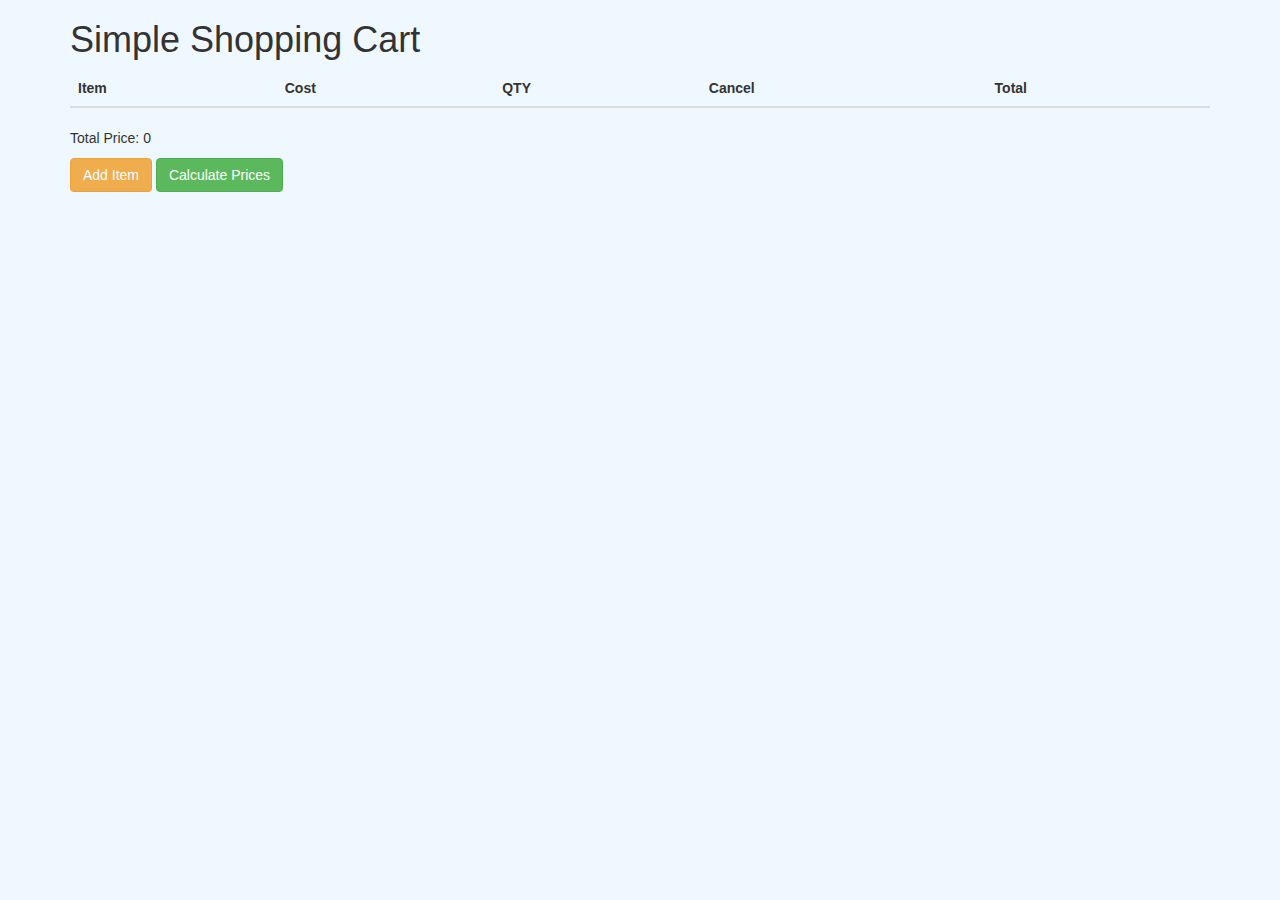
<file: index.html>
<!DOCTYPE html>
<html>
<head>
    <title>Shopping Cart</title>
   <link rel="stylesheet" href="https://stackpath.bootstrapcdn.com/bootstrap/4.1.3/css/bootstrap.min.css" integrity="sha384-MCw98/SFnGE8fJT3GXwEOngsV7Zt27NXFoaoApmYm81iuXoPkFOJwJ8ERdknLPMO" crossorigin="anonymous">
    <link href="css/bootstrap.min.css" rel="stylesheet" type="text/css" />
    <link href="css/custom.css" rel="stylesheet" type="text/css" />
    <script src="https://ajax.googleapis.com/ajax/libs/jquery/3.3.1/jquery.min.js"></script>
</head>

<body>

<div class="container">
    <h1 class="mb-2 display-3">Simple Shopping Cart</h1>
        <div class="table-resopnsive">
            <table class="table table-striped table-borderless table-hover">
                <thead class="table-success">
                    <tr>
                        <th>Item</th>
                        <th>Cost</th>
                        <th>QTY</th>
                        <th>Cancel</th>
                        <th>Total</th>
                    </tr>
                </thead>
                <tbody id="cart-body">
                  
                </tbody>
             </table>
        </div>
    <p class="mb-3 display-4">Total Price: <span id="total-price">0</span></p>
    <button class="btn btn-warning" id="add-item" class="text-center">Add Item</button>
    <button class="btn btn-success" id="calculate-prices" class="text-center">Calculate Prices</button>
</div>

</body>
<script>
$(function() {

    $(document).on('input', '.quantity-input', function () {
        updateItemTotal($(this));
        updateTotalPrice();  
    });
    // TODO:
    // changing item cost should also trigger updateItemTotal 
    $(document).on('input', '.item-cost', function () {
        updateItemTotal($(this));
        updateTotalPrice();
    });

    $('#add-item').on('click', function() {
        addItemToCart();
        updateTotalPrice();
    });

    $('#calculate-prices').on('click', function() {
        updateItemTotal($(this))
        updateTotalPrice();  
    });     
    
    $(document).on('click', '.cancel-item', function() {
        $(this).parent().parent().remove();
        updateItemTotal($(this))
        updateTotalPrice();
    });
    
    
});

function addItemToCart() {
  $('#cart-body').append(`
      <tr>
          <td><input type="text" class="form-control item-name" placeholder="Add Item Here"></td>
          <td><input type="number" class="form-control item-cost" value="0"></td>
          <td><input type="number" class="form-control  quantity-input" value="0"></td>
          <td><button class="btn btn-danger btn-sm active cancel-item">Delete</button></td>
          <td class="item-total">0</td>
      </tr>
  `);
}

function updateTotalPrice() {
  let totalPrice = 0;

  $('#cart-body tr').each(function () {
    const itemTotalText = $(this).find('.item-total').text(); 
    const itemTotal = parseFloat(itemTotalText.replace(/[^\d\.-]/g, '')); // Remove non-numeric characters

    if (!isNaN(itemTotal)) {
      totalPrice += itemTotal;
    } else {
      console.log("Invalid item total:", itemTotalText);
    }
  });

  totalPrice = totalPrice.toFixed(2);
  console.log("Total price:", totalPrice);
  $('#total-price').text(totalPrice);
}

function updateItemTotal(inputElement) {
  const quantity = Number(inputElement.closest('tr').find('.quantity-input').val());
  const cost = Number(inputElement.closest('tr').find('.item-cost').val());
  const total = (quantity * cost).toFixed(2);
  const itemTotalTd = inputElement.closest('tr').find('.item-total');

  itemTotalTd.text(total);
  updateTotalPrice(); // Trigger total price update
}


function updateItemTotalFromCost(inputElement) {
    const parentTr = inputElement.closest('tr'); 
    const quantity = Number(parentTr.find('.quantity-input').val());
    const cost = Number(inputElement.val());
    const total = (quantity * cost).toFixed(2);
    const itemTotalTd = parentTr.find('.item-total');
    const cancelButton = itemTotalTd.prev().find('.cancel-item');

    itemTotalTd.text(total);
  
    console.log("Quantity:", quantity, "Cost:", cost, "Total:", total);
}
</script>
</html>
</file>
<file: css/custom.css>
@import url('https://fonts.googleapis.com/css2?family=Raleway&display=swap');
@import url('https://fonts.googleapis.com/css2?family=Raleway:wght@400;500&display=swap');

body {
  background-color:aliceblue;
}
</file>
